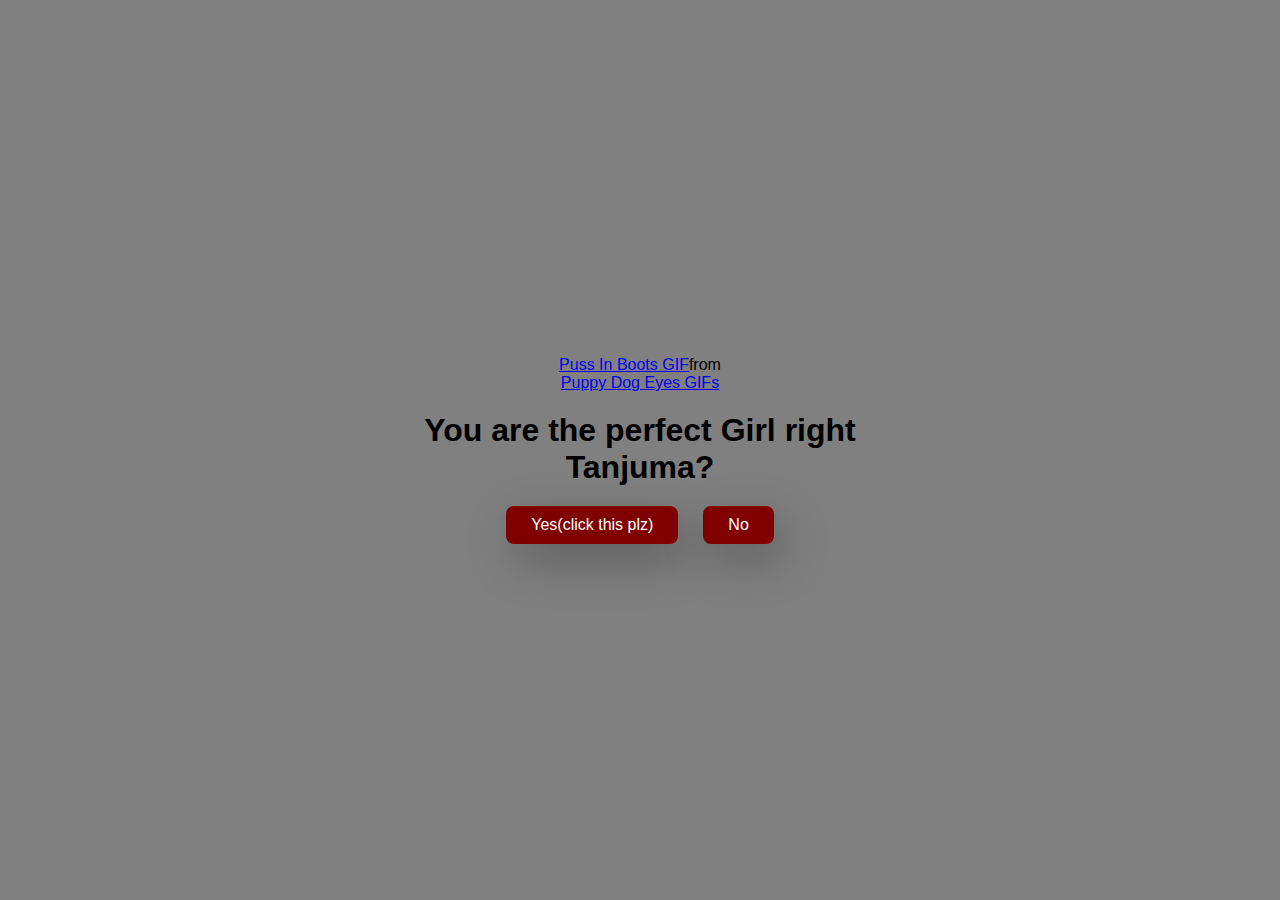
<file: index.html>
<!doctype html>
<html lang="en">
    <head>
        <link rel="icon" href="images.png">
        <meta charset="UTF-8"/>
        <meta name="viewpoint" content="width=device-width", initial-scale="1.0" />
        <title>Important Question</title>
        <link rel="stylesheet" href="style.css"/>
    </head>
    <body>
        <div class="container">
            <div class="tenor-gif-embed" data-postid="5956398" data-share-method="host" data-aspect-ratio="1.25" data-width="100%">
                <a href="https://tenor.com/view/puppy-dog-eyes-sad-saint-innocent-shrek-gif-5956398">Puss In Boots GIF</a
                    >from 
                    <a href="https://tenor.com/search/puppy+dog+eyes-gifs">Puppy Dog Eyes GIFs</a>
                </div> 
                <script 
                type="text/javascript" 
                async 
                   src="https://tenor.com/embed.js"></script>
            <h1>You are the perfect Girl right Tanjuma?</h1>
            
            <div class="btn">
                <a href="yes.html" >Yes(click this plz)</a>

                <a href="no1.html">No</a>
            </div>
        </div>
    </body>
</html>
</file>
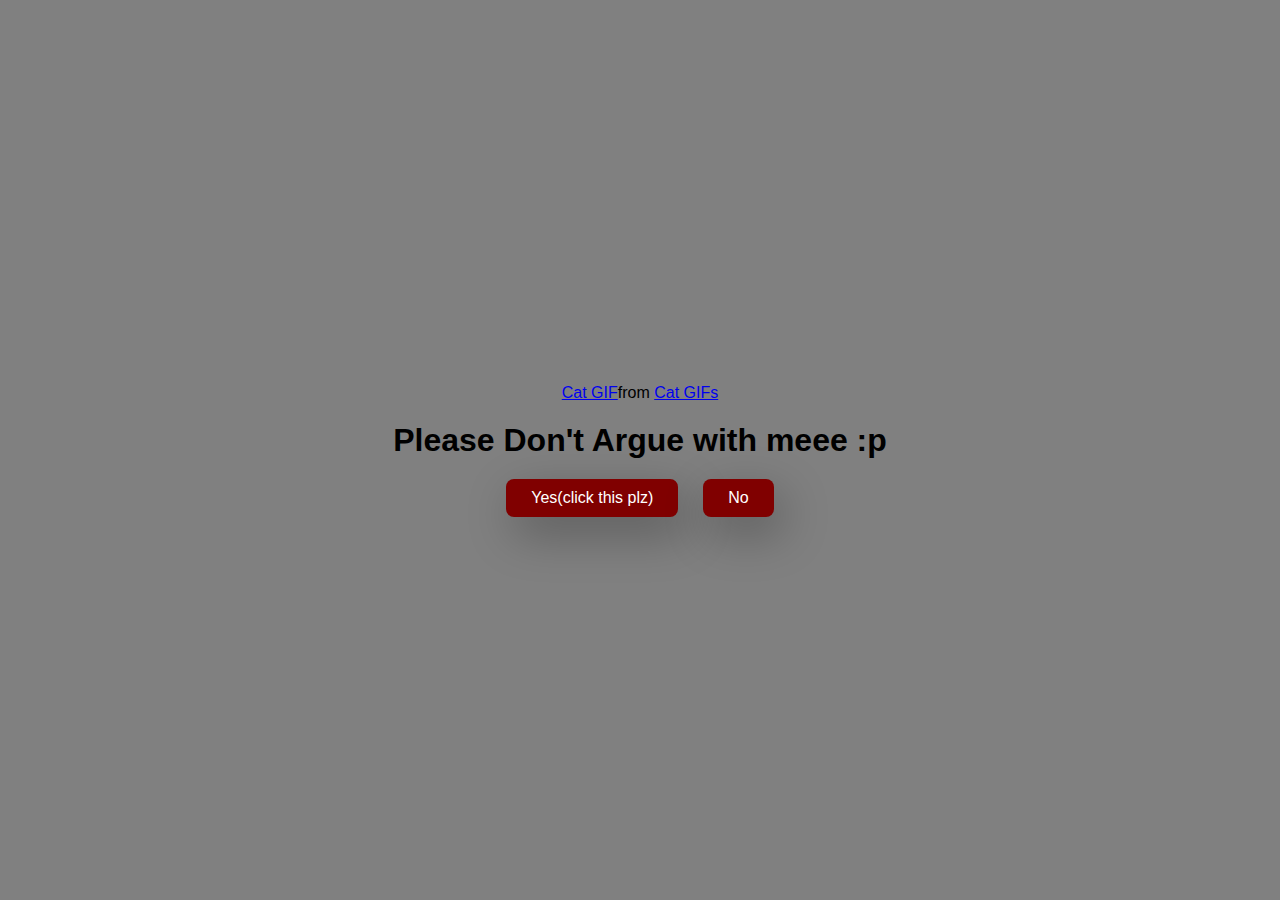
<file: no1.html>
<!doctype html>
<html lang="en">
    <head>
         <link rel="icon" href="imag.png">
        <meta charset="UTF-8"/>
        <meta name="viewpoint" content="width=device-width", initial-scale="1.0" />
        <title>Important Question</title>
        <link rel="stylesheet" href="style.css"/>
    </head>
    <body>
        <div class="container">
            <div class="tenor-gif-embed" data-postid="12756433236776117962" data-share-method="host" data-aspect-ratio="1" data-width="100%"><a href="https://tenor.com/view/cat-gif-12756433236776117962">Cat GIF</a>from <a href="https://tenor.com/search/cat-gifs">Cat GIFs</a></div> <script type="text/javascript" async src="https://tenor.com/embed.js"></script>
           
            <h1>Please Don't Argue with meee :p</h1>
            
            <div class="btn">
                <a href="yes.html" >Yes(click this plz)</a>

                <a href="no2.html">No</a>
            </div>
        </div>
    </body>
</html>
</file>
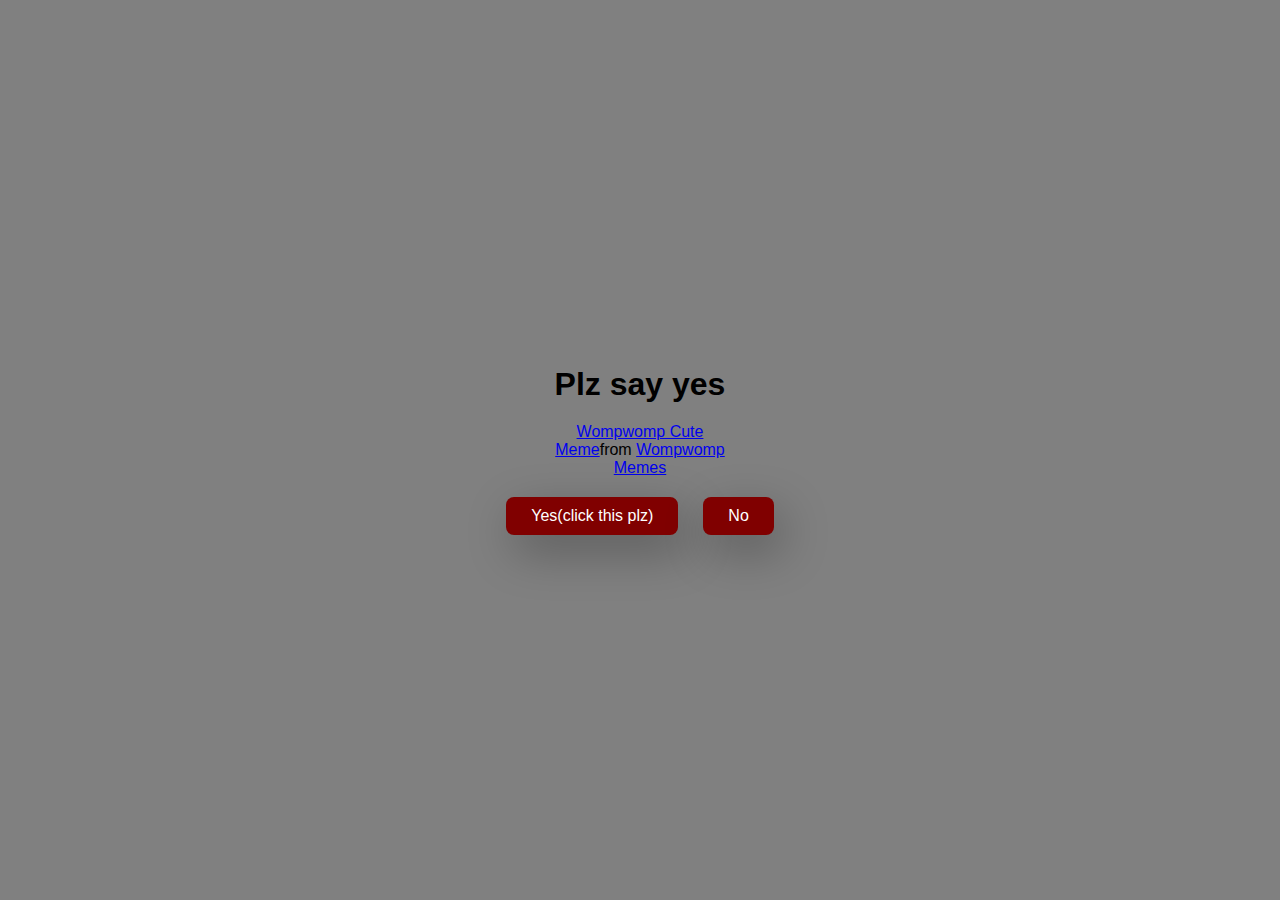
<file: no2.html>
<!doctype html>
<html lang="en">
    <head>
         <link rel="icon" href="images.png">
        <meta charset="UTF-8"/>
        <meta name="viewpoint" content="width=device-width", initial-scale="1.0" />
        <title>Important Question</title>
        <link rel="stylesheet" href="style.css"/>
    </head>
    <body>
        <div class="container">
            
            <h1>Plz say yes</h1>
            



            <div class="tenor-gif-embed" data-postid="15956678456553337878" data-share-method="host" data-aspect-ratio="1" data-width="100%"><a href="https://tenor.com/view/wompwomp-cute-sad-sad-cat-hamster-gif-15956678456553337878">Wompwomp Cute Meme</a>from <a href="https://tenor.com/search/wompwomp-memes">Wompwomp Memes</a></div> <script type="text/javascript" async src="https://tenor.com/embed.js"></script>
            
            <div class="btn">
                <a href="yes.html" >Yes(click this plz)</a>

                <a href="no3.html">No</a>
            </div>
        </div>
    </body>
</html>
</file>
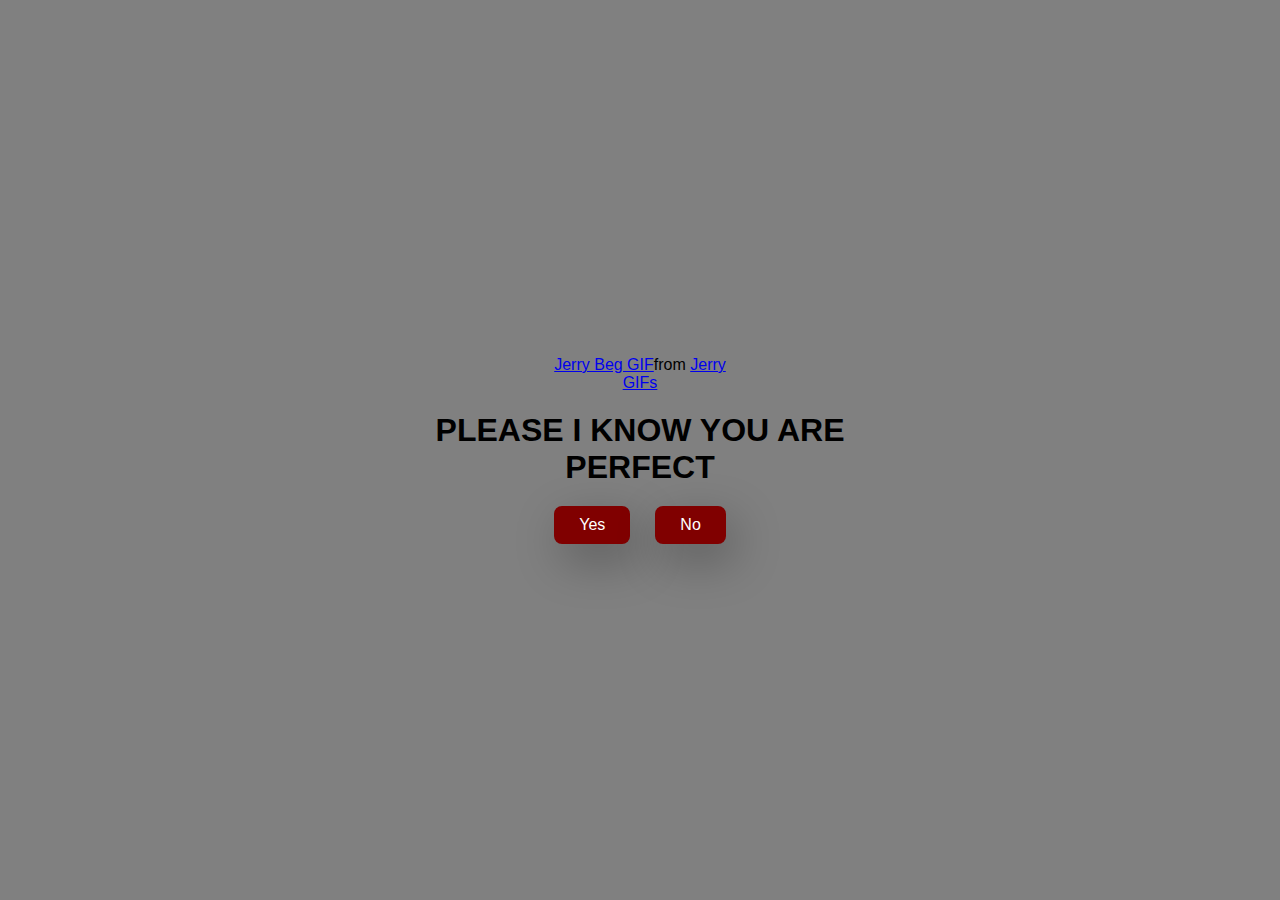
<file: no3.html>
<!doctype html>
<html lang="en">
    <head>
         <link rel="icon" href="images.png">
        <meta charset="UTF-8"/>
        <meta name="viewpoint" content="width=device-width", initial-scale="1.0" />
        <title>Important Question </title>
        <link rel="stylesheet" href="style.css"/>
    </head>
    <body>
        <div class="container">
            <div class="tenor-gif-embed" data-postid="26592079" data-share-method="host" data-aspect-ratio="0.85" data-width="100%"><a href="https://tenor.com/view/jerry-beg-begging-jerry-begging-jerry-begs-gif-26592079">Jerry Beg GIF</a>from <a href="https://tenor.com/search/jerry-gifs">Jerry GIFs</a></div> <script type="text/javascript" async src="https://tenor.com/embed.js"></script>
                <script 
                type="text/javascript" 
                async 
                   src="https://tenor.com/embed.js"></script>
            <h1>PLEASE I KNOW YOU ARE PERFECT</h1>
            
            <div class="btn">
                <a href="yes.html" >Yes</a>

                <a href="no3.html" id="move-random">No</a>
            </div>
        </div>
        <script src="./script.js"></script>

    </body>
</html>
</file>
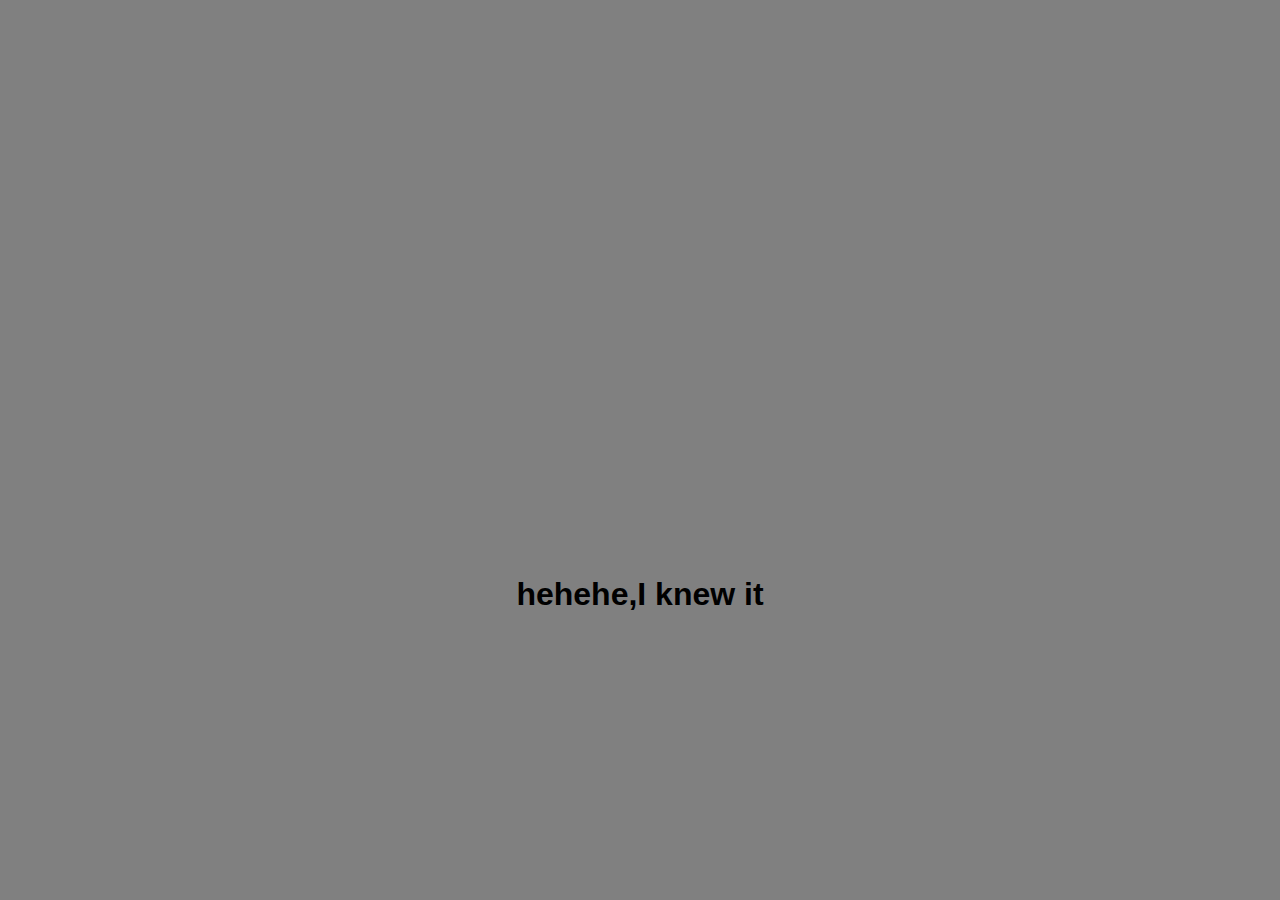
<file: yes.html>
<!doctype html>
<html lang="en">
    <head>
         <link rel="icon" href="images.png">
        <meta charset="UTF-8"/>
        <meta name="viewpoint" content="width=device-width", initial-scale="1.0" />
        <title>Important Question</title>
        <link rel="stylesheet" href="style.css"/>
    </head>
    <body>
        <div class="container">
            <iframe src="https://giphy.com/embed/W1hd3uXRIbddu" width="480" height="269" style="" frameBorder="0" class="giphy-embed" allowFullScreen></iframe>
            
            <h1>hehehe,I knew it</h1>
            
            
            </div>
        </div>
    </body>
</html>
</file>
<file: style.css>
*{
    margin: 0;
    padding: 0;
    box-sizing: border-box;
    font-family: sans-serif;

} 

body { 
    width: 100%;
    min-height: 100vh;
    display: flex;
    justify-content: center;
    align-items: center;
    background-color: grey;
}
.container {
    display: flex;
    flex-direction: column;
    text-align: center;
    align-items: center;
    gap: 20px;
    max-width: 500px;
    margin: 20px;
}


.container .tenor-gif-embed {
    max-width: 200px;

}

.container .btn{
    display: flex;
    gap: 25px;
}

.btn a {
    text-decoration: none;
    color: white;
    background: maroon;
  padding: 10px 25px;
  border-radius: 8px;
  box-shadow: 0.5rem 1rem 3rem hsl(0,0%,0%,0.3);
}
</file>
